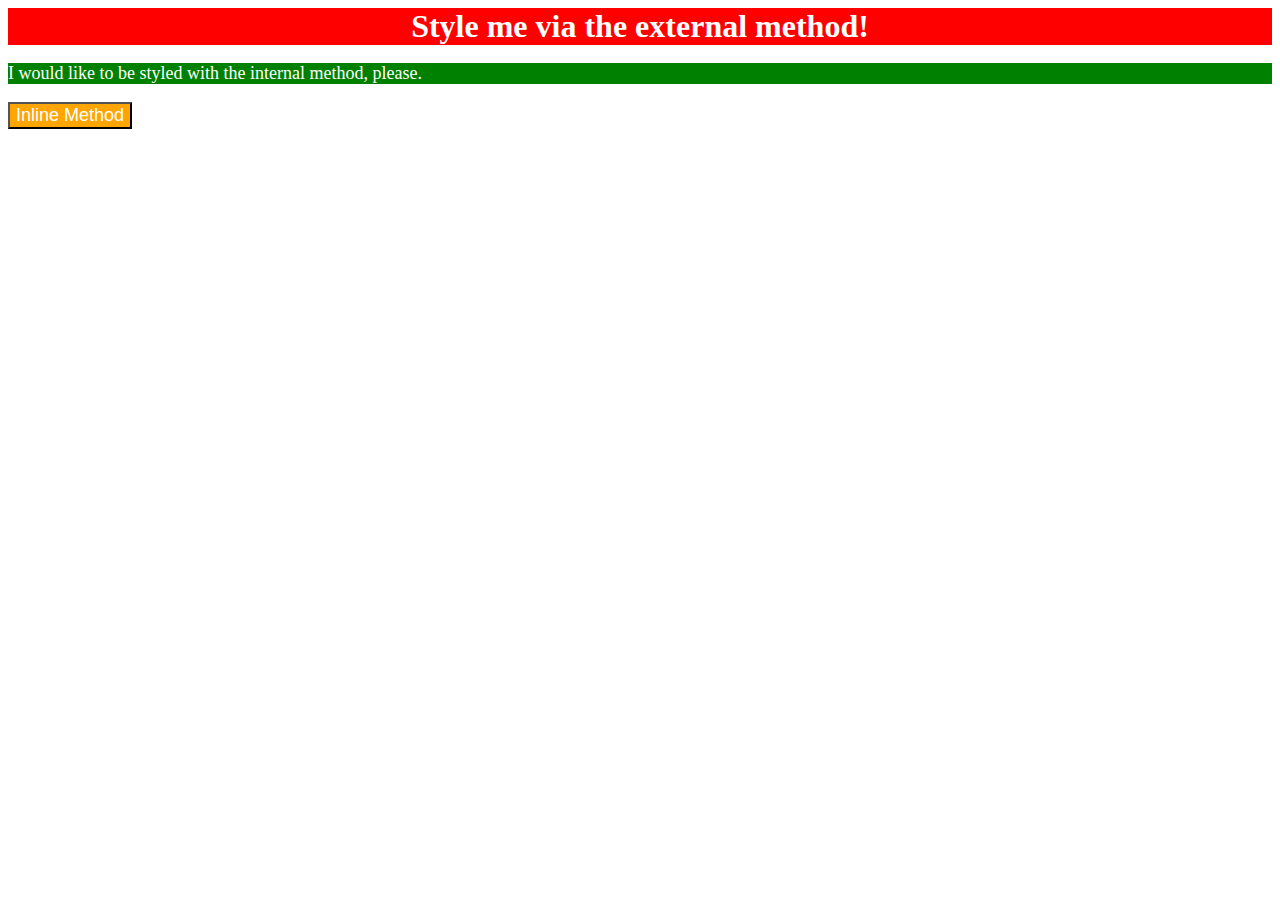
<file: foundations/01-css-methods/index.html>
<!DOCTYPE html>
<html lang="en">
  <head>
    <meta charset="UTF-8">
    <meta http-equiv="X-UA-Compatible" content="IE=edge">
    <meta name="viewport" content="width=device-width, initial-scale=1.0">
    <title>Methods for Adding CSS</title>

    

    <style>
      div {
        background-color: red;
        color: white;
        font-size: 32px;
        text-align: center;
        font-weight: bold;
      }

      p {
        background-color: green;
        color: white;
        font-size: 18px;
      }

      button {
        background-color: orange;
        font-size: 18px;
        
      }
    </style>
  </head>
  <body>
    
    <div class="external-style">Style me via the external method!</div>

    <p>I would like to be styled with the internal method, please.</p>

    <button style="color: white;">Inline Method</button>
  </body>
</html>
</file>
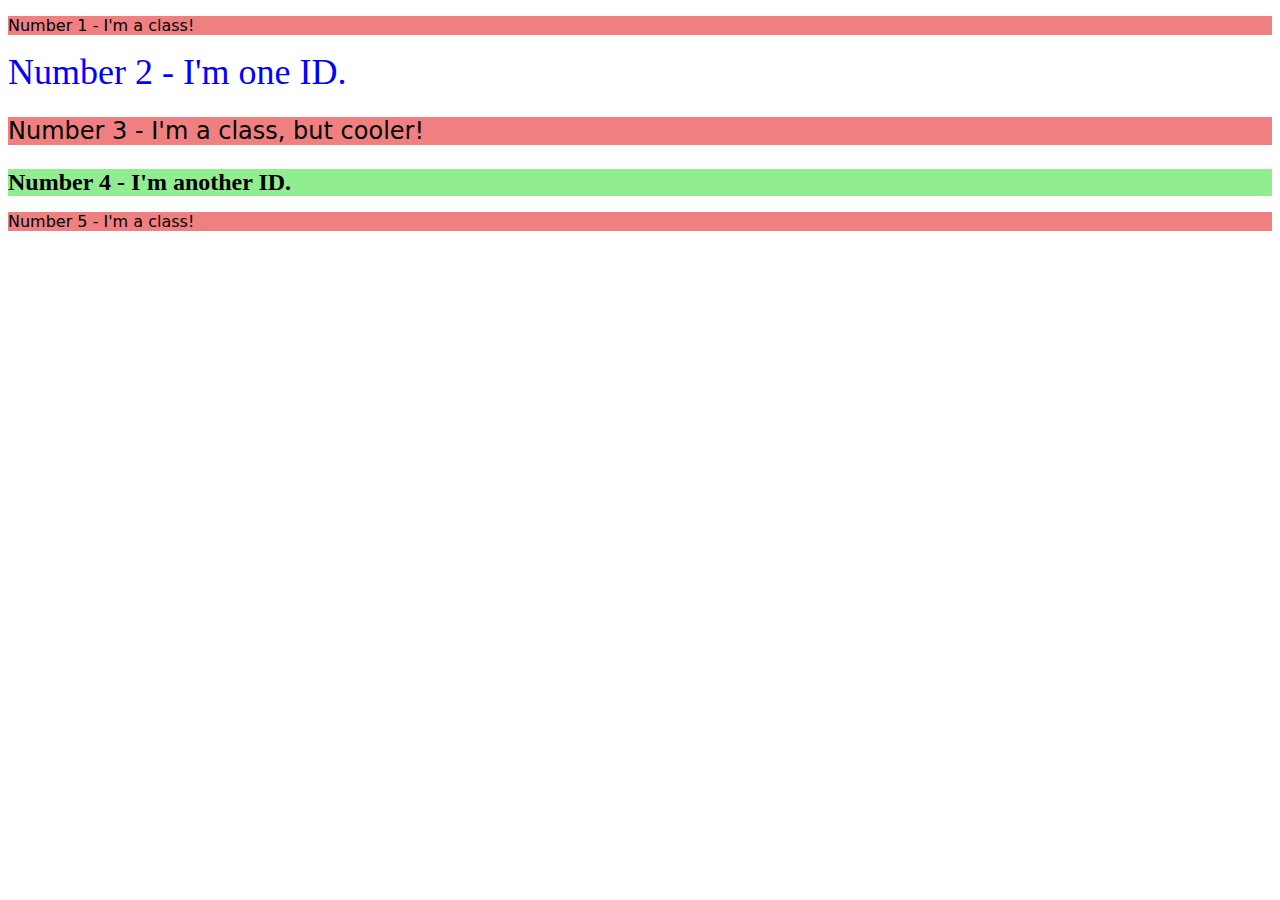
<file: foundations/02-class-id-selectors/index.html>
<!DOCTYPE html>
<html lang="en">
  <head>
    <meta charset="UTF-8">
    <meta http-equiv="X-UA-Compatible" content="IE=edge">
    <meta name="viewport" content="width=device-width, initial-scale=1.0">
    <title>Class and ID Selectors</title>
    <link rel="stylesheet" href="style.css">
  </head>
  <body>
    <p class = "odd">Number 1 - I'm a class!</p>
    <div id = "two">Number 2 - I'm one ID.</div>
    <p class = "odd adjust-font-size">Number 3 - I'm a class, but cooler!</p>
    <div id = "four" class = "adjust-font-size">Number 4 - I'm another ID.</div>
    <p class = "odd">Number 5 - I'm a class!</p>
  </body>
</html>
</file>
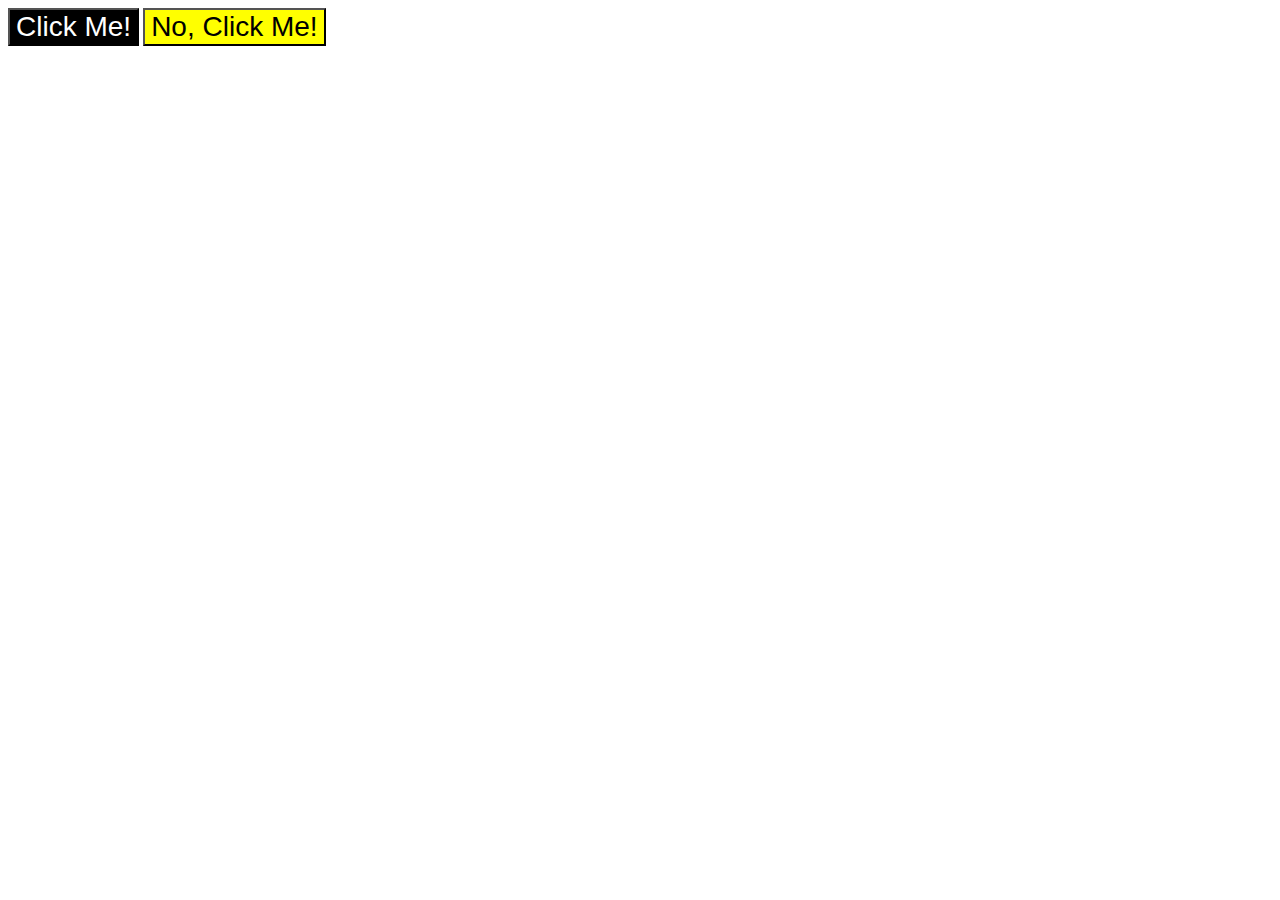
<file: foundations/03-grouping-selectors/index.html>
<!DOCTYPE html>
<html lang="en">
  <head>
    <meta charset="UTF-8">
    <meta http-equiv="X-UA-Compatible" content="IE=edge">
    <meta name="viewport" content="width=device-width, initial-scale=1.0">
    <title>Grouping Selectors</title>
    <link rel="stylesheet" href="style.css">
  </head>
  <body>
    <button class = "one adjust-font">Click Me!</button>
    <button class = "two adjust-font">No, Click Me!</button>
  </body>
</html>
</file>
<file: foundations/02-class-id-selectors/style.css>
.odd{
    background-color: lightcoral;
    font-family: Verdana, "DejaVu Sans", sans-serif;
}

.adjust-font-size{
    font-size: 24px;
}

#two{
    color: blue;
    font-size: 36px;
}

#four{
    background-color: lightgreen;
    font-weight: bold
    ;
}
</file>
<file: foundations/03-grouping-selectors/style.css>
.one{
    background-color: black;
    color: white;
}

.two{
    background-color: yellow;
}

.adjust-font{
    font-size: 28px;
    font-family: Helvetica, "Times New Roman", sans-serif;
}
</file>
